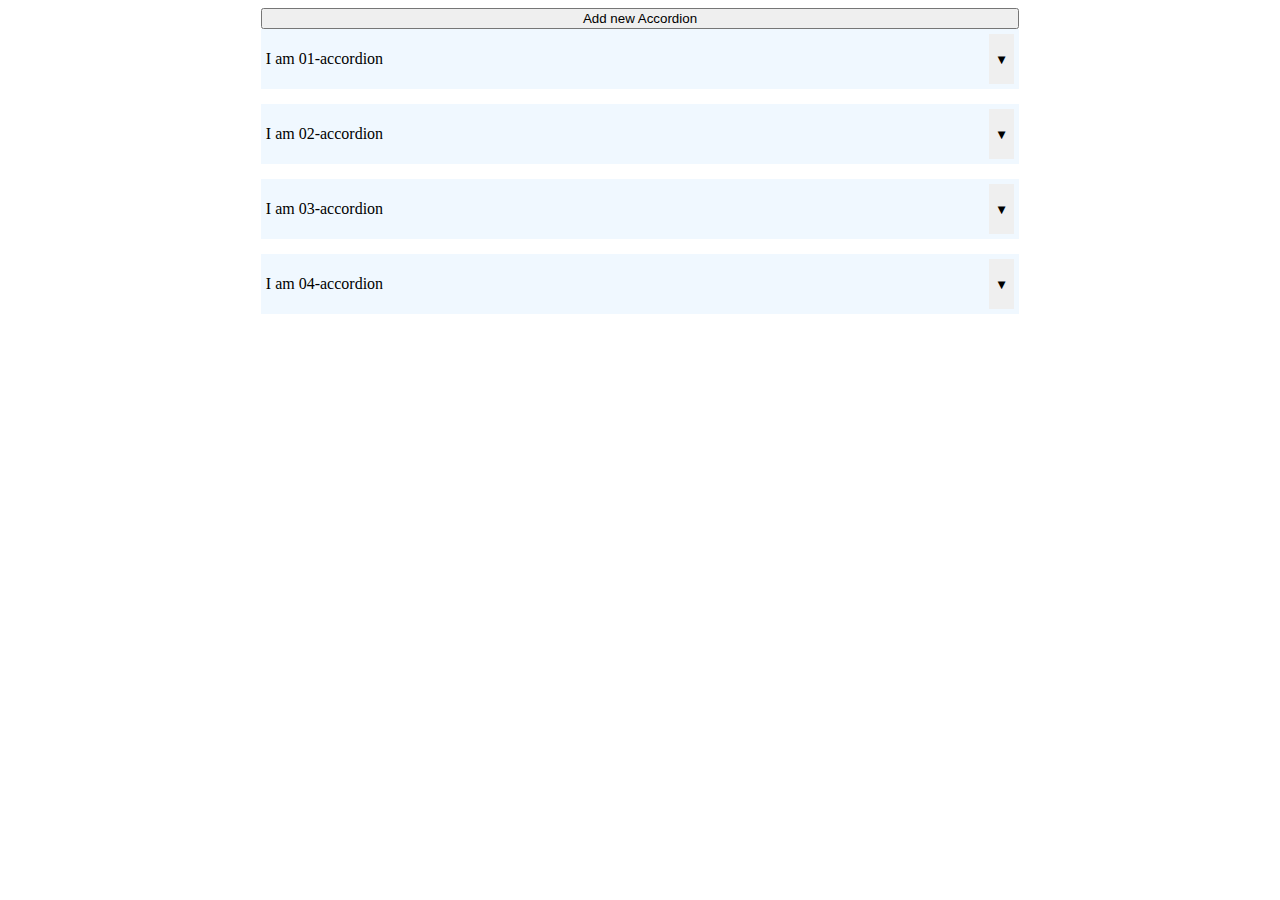
<file: accordion/index.html>
<!DOCTYPE html>
<html lang="eng">
    <head>
        <meta charset="UTF-8">
        <meta http-equiv="X-UA-Compatible" content="IE=edge">
        <meta name="viewport" content="width=device-width, initial-scale=1.0">
        <link rel="stylesheet" href="style.css">
        <script src="./index.js" defer></script>
    </head>
    <body>
        <div class="container">
            <button id="add-btn">Add new Accordion</button>
            <div class="accordion">
             <div class="accordion-head">
                <p>I am 01-accordion</p>
                 <button class="expand active" data-expand-target="1">&#x25BC;</button>
                 <button class="collapse" data-collapse-target="1">&#x25B2;</button>
             </div>  
             <div class="accordion-main-content" data-accordion-content="1">
                01-accordion: Lorem ipsum dolor sit amet, consectetur adipisicing elit. Nulla quaerat laborum delectus fuga molestiae eos ab! Impedit incidunt quisquam, perferendis, unde dolorem et provident maxime animi aspernatur minima veniam ipsa quaerat necessitatibus, ducimus tenetur aliquam quos mollitia? Sit, nobis quia qui perspiciatis molestias velit, libero debitis deleniti natus aliquid fugit asperiores modi repudiandae doloremque optio minus iure distinctio ab id suscipit similique quaerat. Reprehenderit totam vero, debitis, quas obcaecati magnam, nobis voluptatum voluptatibus consequatur ullam doloribus? Doloribus animi minus quos!
             </div>

            </div>
            <div class="accordion">
                <div class="accordion-head">
                   <p>I am 02-accordion</p>
                    <button class="expand active" data-expand-target="2">&#x25BC;</button>
                    <button class="collapse" data-collapse-target="2">&#x25B2;</button>
                </div>  
                <div class="accordion-main-content" data-accordion-content="2">
                    02-accordion: Lorem ipsum dolor sit amet, consectetur adipisicing elit. Nulla quaerat laborum delectus fuga molestiae eos ab! Impedit incidunt quisquam, perferendis, unde dolorem et provident maxime animi aspernatur minima veniam ipsa quaerat necessitatibus, ducimus tenetur aliquam quos mollitia? Sit, nobis quia qui perspiciatis molestias velit, libero debitis deleniti natus aliquid fugit asperiores modi repudiandae doloremque optio minus iure distinctio ab id suscipit similique quaerat. Reprehenderit totam vero, debitis, quas obcaecati magnam, nobis voluptatum voluptatibus consequatur ullam doloribus? Doloribus animi minus quos!
                 </div>
   
               </div>
               <div class="accordion">
                <div class="accordion-head">
                   <p>I am 03-accordion</p>
                    <button class="expand active" data-expand-target="3">&#x25BC;</button>
                    <button class="collapse" data-collapse-target="3">&#x25B2;</button>
                </div>  
                <div class="accordion-main-content" data-accordion-content="3">
                    03-accordion: Lorem ipsum dolor sit amet, consectetur adipisicing elit. Nulla quaerat laborum delectus fuga molestiae eos ab! Impedit incidunt quisquam, perferendis, unde dolorem et provident maxime animi aspernatur minima veniam ipsa quaerat necessitatibus, ducimus tenetur aliquam quos mollitia? Sit, nobis quia qui perspiciatis molestias velit, libero debitis deleniti natus aliquid fugit asperiores modi repudiandae doloremque optio minus iure distinctio ab id suscipit similique quaerat. Reprehenderit totam vero, debitis, quas obcaecati magnam, nobis voluptatum voluptatibus consequatur ullam doloribus? Doloribus animi minus quos!
                 </div>
   
               </div>
               <div class="accordion">
                <div class="accordion-head">
                   <p>I am 04-accordion</p>
                    <button class="expand active" data-expand-target="4">&#x25BC;</button>
                    <button class="collapse" data-collapse-target="4">&#x25B2;</button>
                </div>  
                <div class="accordion-main-content" data-accordion-content="4">
                    04-accordion: Lorem ipsum dolor sit amet, consectetur adipisicing elit. Nulla quaerat laborum delectus fuga molestiae eos ab! Impedit incidunt quisquam, perferendis, unde dolorem et provident maxime animi aspernatur minima veniam ipsa quaerat necessitatibus, ducimus tenetur aliquam quos mollitia? Sit, nobis quia qui perspiciatis molestias velit, libero debitis deleniti natus aliquid fugit asperiores modi repudiandae doloremque optio minus iure distinctio ab id suscipit similique quaerat. Reprehenderit totam vero, debitis, quas obcaecati magnam, nobis voluptatum voluptatibus consequatur ullam doloribus? Doloribus animi minus quos!
                 </div>
   
               </div>
        </div>

    </body>
</html>
</file>
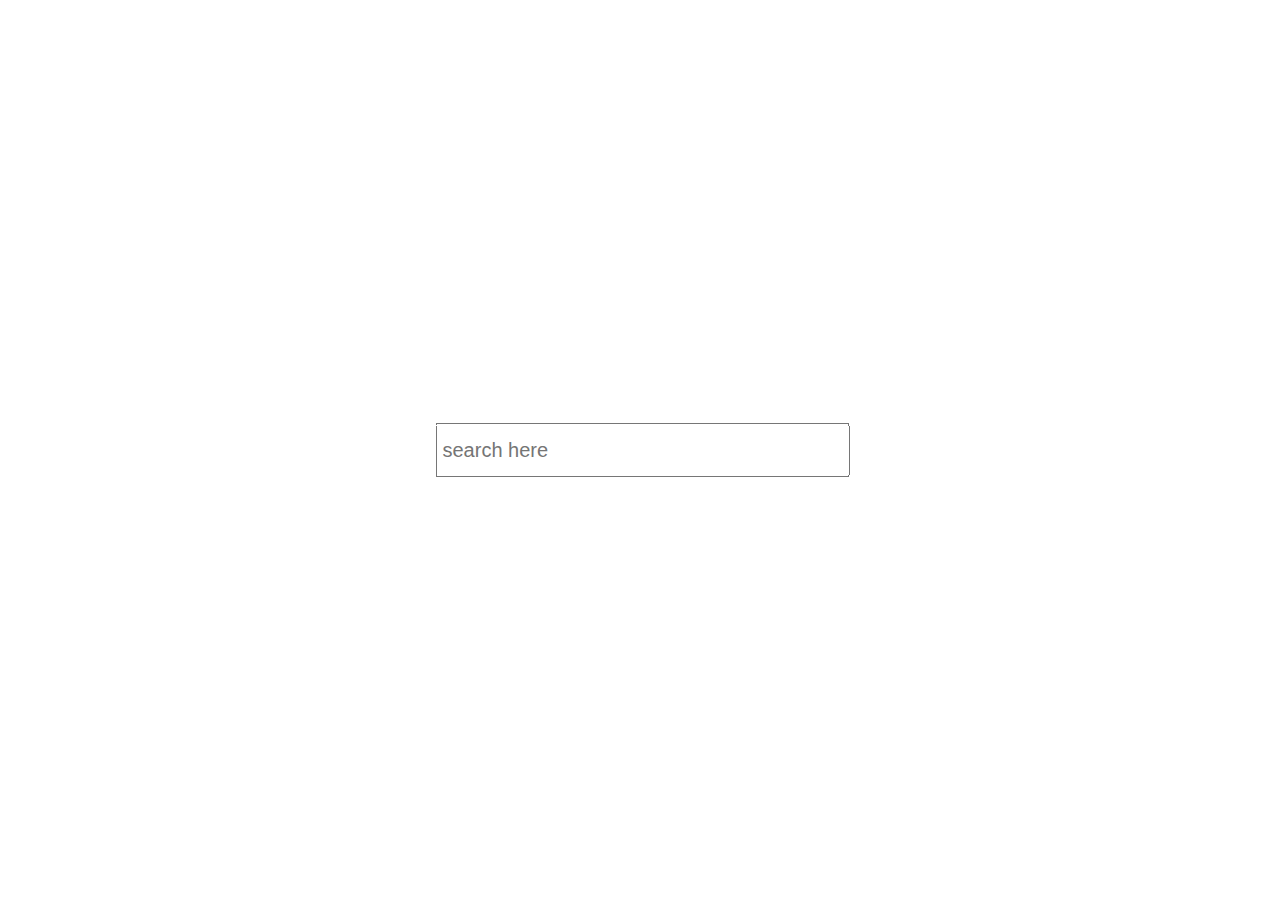
<file: auto-complete/index.html>
<!DOCTYPE html>
<html lang="en">
<head>
    <meta charset="UTF-8">
    <meta http-equiv="X-UA-Compatible" content="IE=edge">
    <meta name="viewport" content="width=device-width, initial-scale=1.0">
    <title>AutoComplete</title>
    <link rel="stylesheet" href="style.css">
    <script src="./index.js" defer></script>
</head>
<body>
    <div class="conatiner">
        <div class="input">
            <input type="text" id="search" placeholder="search here">
        </div>
        <ul class="list-item">
            <li class="child-item">how to center a div</li>
            <li class="child-item">how to become a software engineer</li>
            <li class="child-item">position property in css</li>
            <li class="child-item">how to switch from service to product companies</li>
        </ul>
    </div>
    
</body>
</html>
</file>
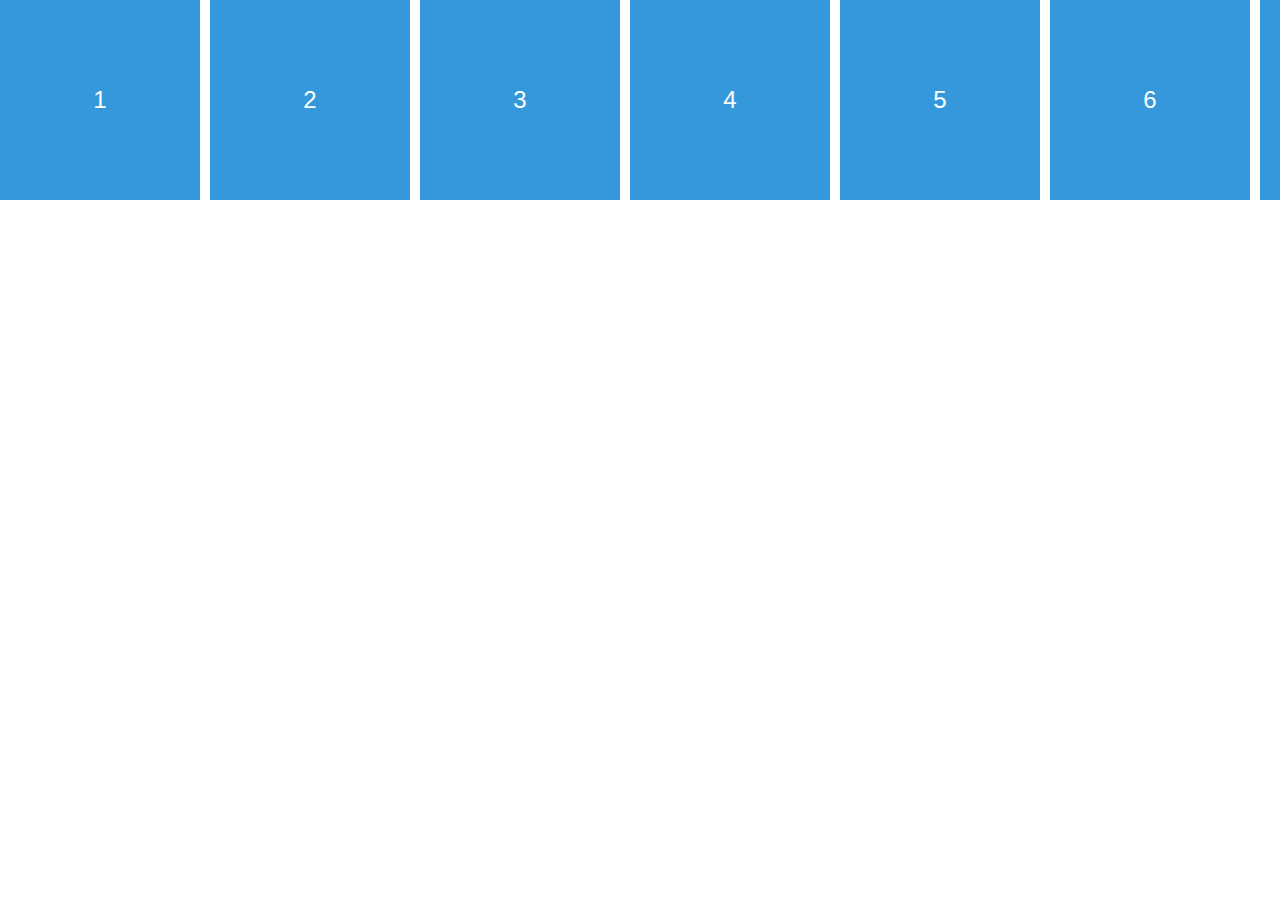
<file: horizontal-scroll/index.html>
<!DOCTYPE html>
<html lang="en">
<head>
  <meta charset="UTF-8">
  <meta name="viewport" content="width=device-width, initial-scale=1.0">
  <style>
    body {
      font-family: Arial, sans-serif;
      margin: 0;
      padding: 0;
      box-sizing: border-box;
    }

    .container {
      display: flex;
      overflow-x: auto;
      white-space: nowrap;
    }

    .item {
      flex: 0 0 auto;
      width: 200px;
      height: 200px;
      margin-right: 10px;
      background-color: #3498db;
      color: #fff;
      display: flex;
      justify-content: center;
      align-items: center;
      font-size: 24px;
    }

    @media (max-width: 600px) {
      .container {
        overflow-x: scroll;
      }
    }
  </style>
</head>
<body>

<div class="container">
  <div class="item">1</div>
  <div class="item">2</div>
  <div class="item">3</div>
  <div class="item">4</div>
  <div class="item">5</div>
  <div class="item">6</div>
  <div class="item">7</div>
  <div class="item">8</div>
  <div class="item">9</div>
  <div class="item">10</div>
</div>

</body>
</html>
</file>
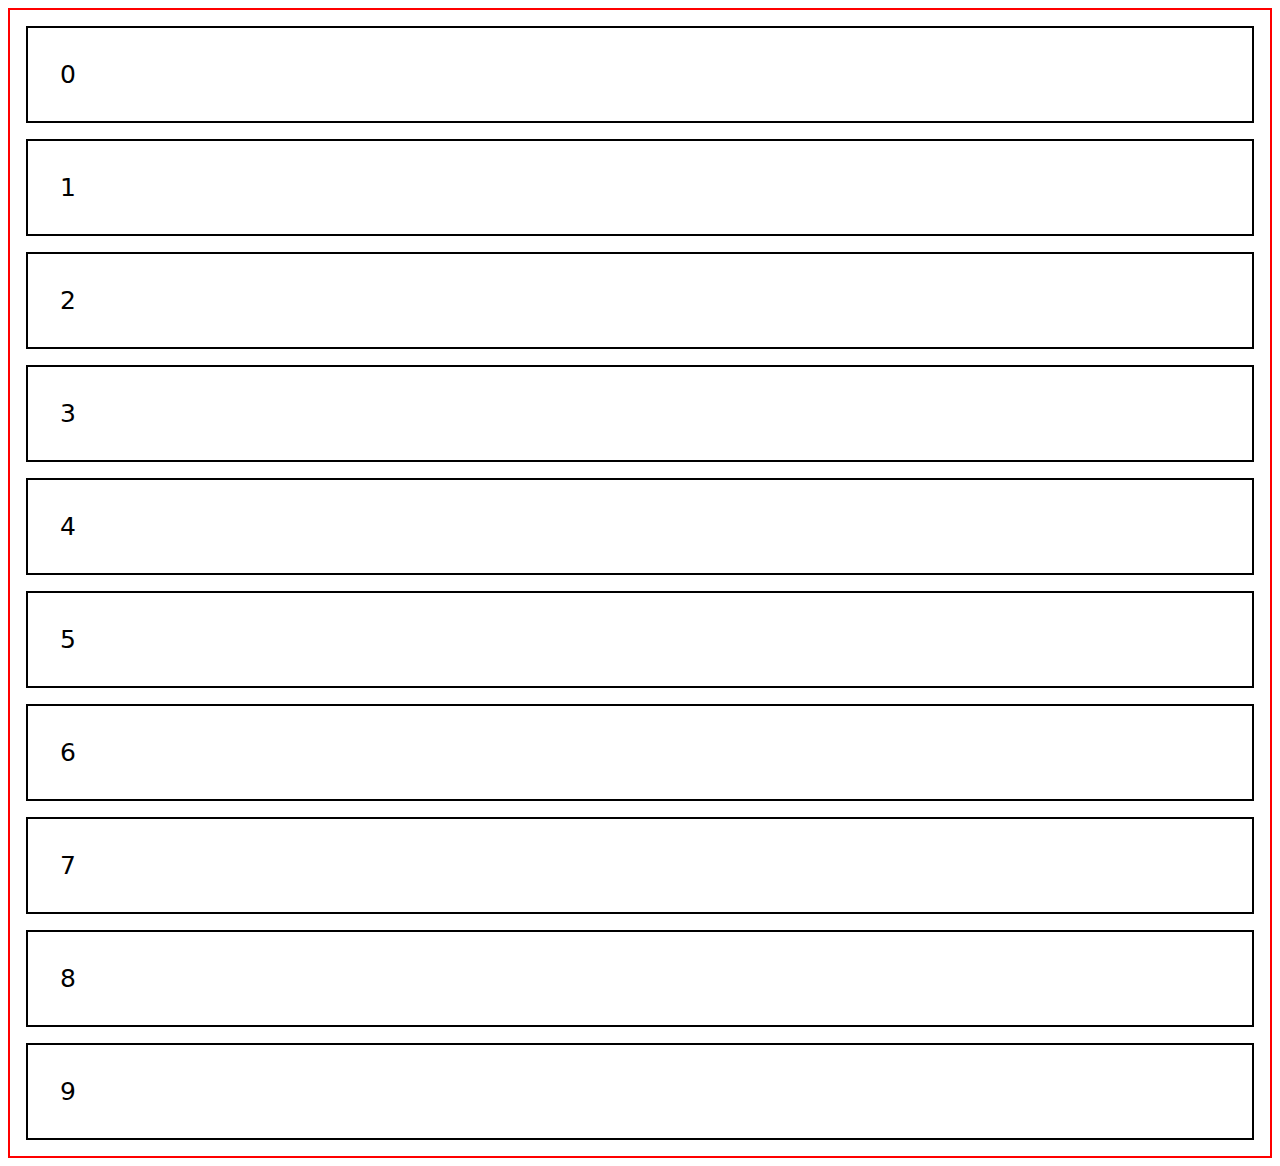
<file: infinite-scroll-normal/index.html>
<!DOCTYPE html>
<html lang="en">
<head>
    <meta charset="UTF-8">
    <meta http-equiv="X-UA-Compatible" content="IE=edge">
    <meta name="viewport" content="width=device-width, initial-scale=1.0">
    <title>Infinite scroll</title>
    <link rel="stylesheet" href="style.css">
    <script src="./index.js" defer></script>
</head>
<body>
    <div class="container"></div>
</body>
</html>
</file>
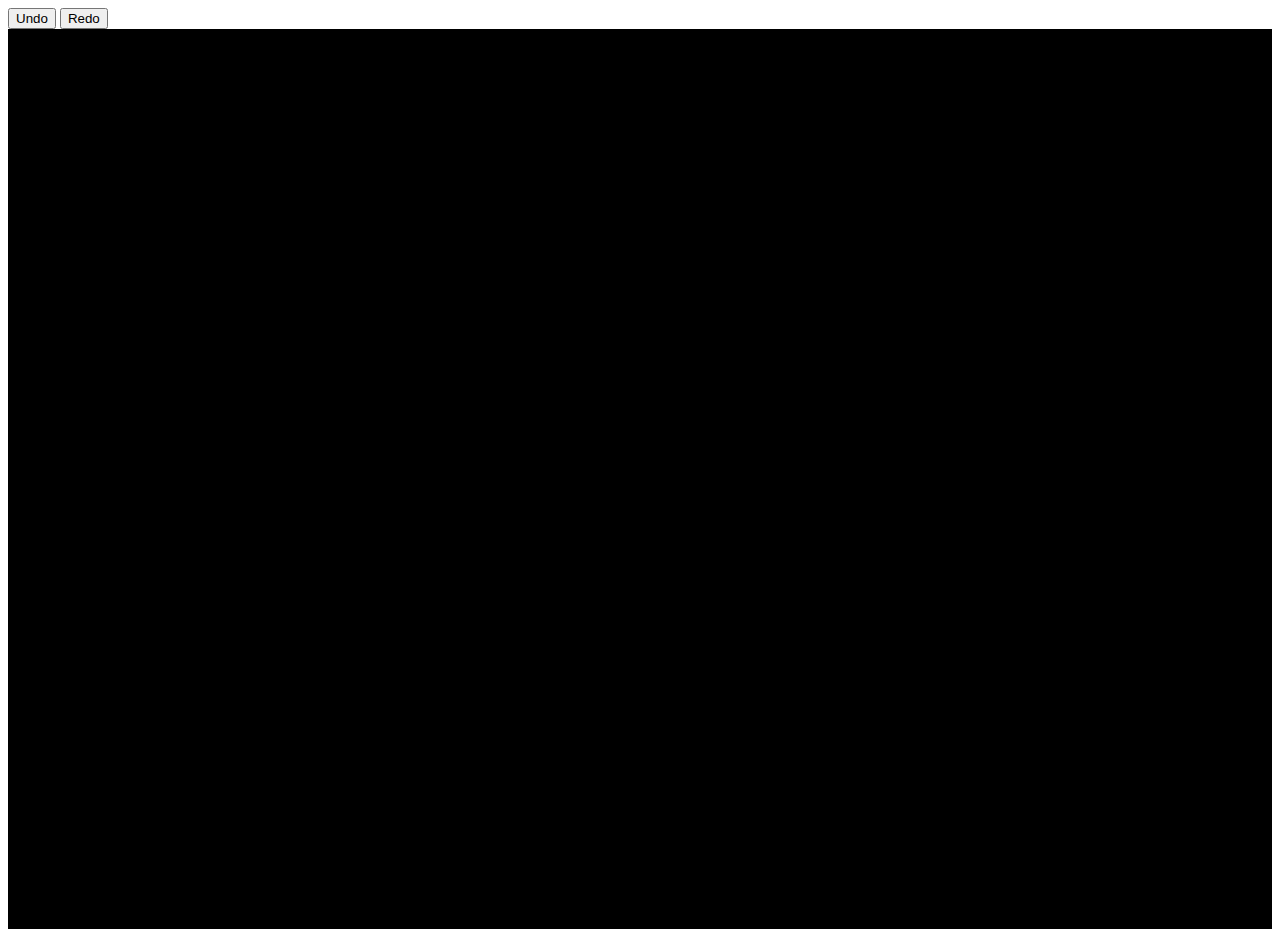
<file: mouseCordTrack/index.html>
<!DOCTYPE html>
<html lang="en">
<head>
    <meta charset="UTF-8">
    <meta http-equiv="X-UA-Compatible" content="IE=edge">
    <meta name="viewport" content="width=device-width, initial-scale=1.0">
    <title>Document</title>
    <link rel="stylesheet" href="style.css">
    <script src="./index.js" defer></script>
</head>
<body>
    <button class="undo" id="1">Undo</button>
    <button class="redo" id="2">Redo</button>
    <div class="container">

    </div>
</body>
</html>
</file>
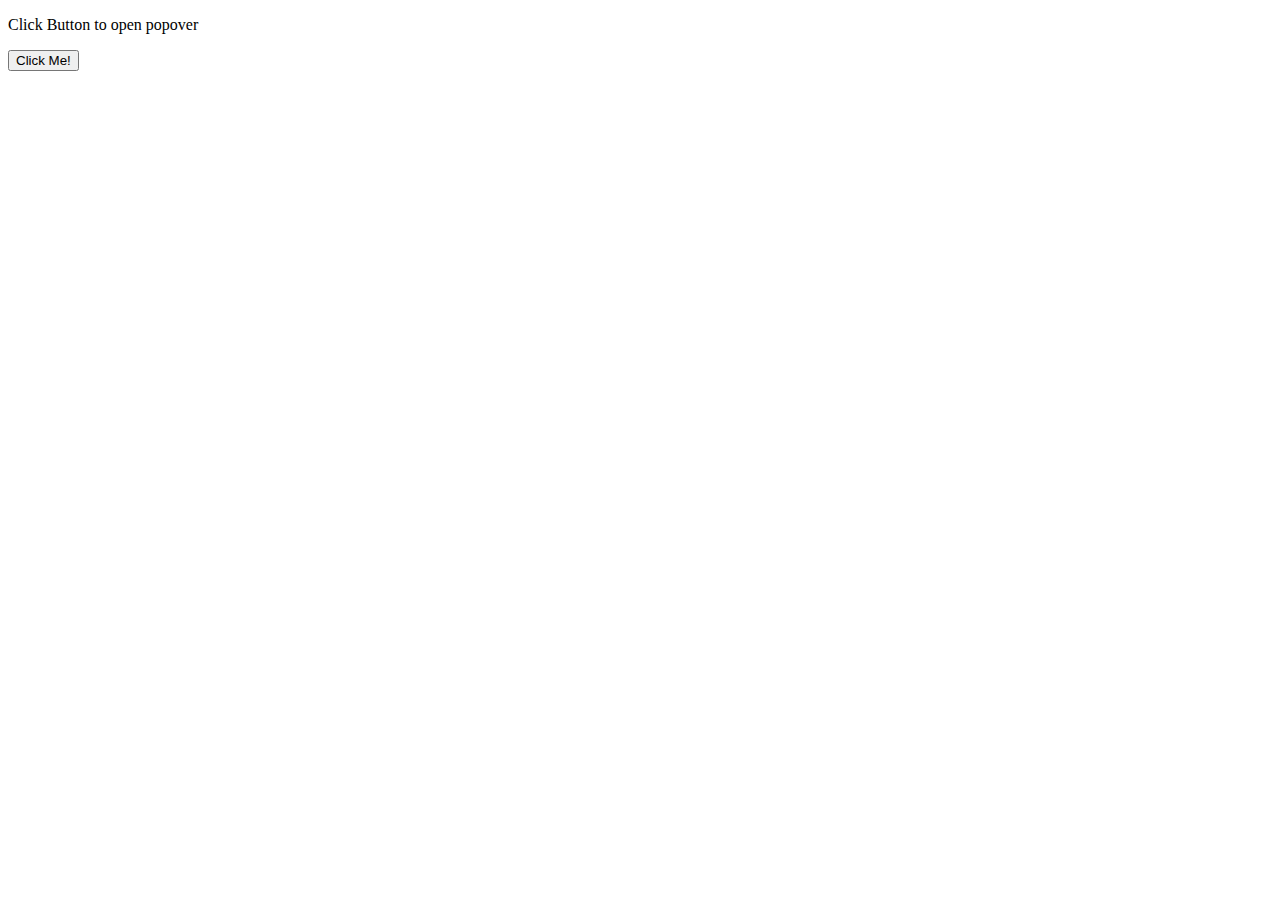
<file: popup/index.html>
<!DOCTYPE html>
<html lang="en">
<head>
    <meta charset="UTF-8">
    <meta http-equiv="X-UA-Compatible" content="IE=edge">
    <meta name="viewport" content="width=device-width, initial-scale=1.0">
    <title>Document</title>
    <link rel="stylesheet" href="style.css">
    <script src="./index.js" defer></script>
</head>
<body>
    <div class="container">
         <div class="normal-content">
            <p>Click Button to open popover</p>
            <button class="my-button">Click Me!</button>
         </div>

         <div class="popover-content" data-modal>
            <p class="content">
                Hello there, welcome to my hidden world
            </p>
            <button class="close-button">x</button>
         </div>
    </div>
    <div class="backdrop" data-backdrop></div>
</body>
</html>
</file>
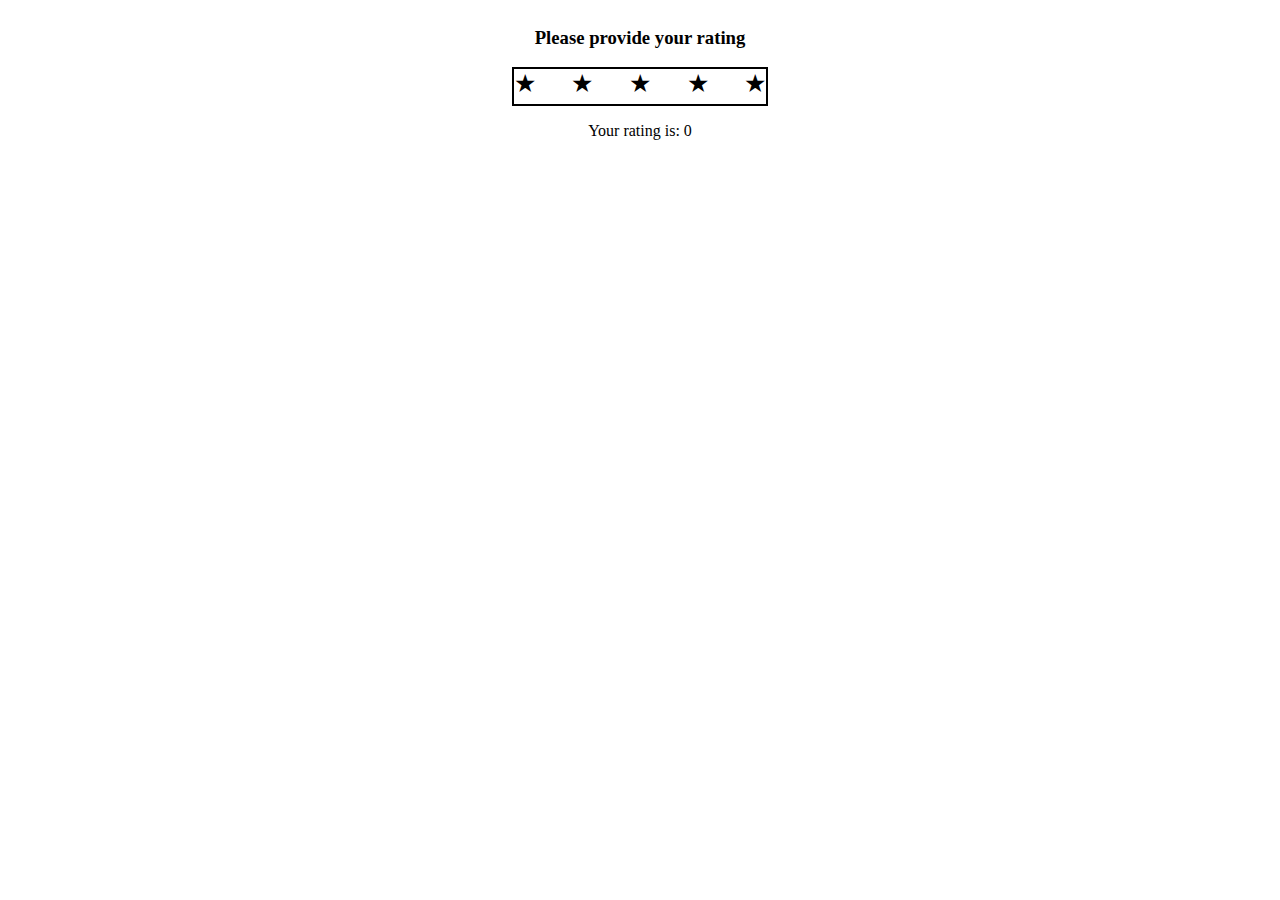
<file: star-rating/index.html>
<!DOCTYPE html>
<html lang="en">
<head>
    <meta charset="UTF-8">
    <meta http-equiv="X-UA-Compatible" content="IE=edge">
    <meta name="viewport" content="width=device-width, initial-scale=1.0">
    <title>Star Rating</title>
    <link rel="stylesheet" href="style.css">
    <script src="./index.js" async></script>
</head>
<body>
<div class="rating-container">

    <h3 class="heading">Please provide your rating</h3>
<div class="star-wrapper">
    <span id="1">&#9733</span>
    <span id="2">&#9733</span>
    <span id="3">&#9733</span>
    <span id="4">&#9733</span>
    <span id="5">&#9733</span>
</div>

<p class="current-rating">Your rating is: <span class="current-rating-value">0</span></p>
</div>
    
</body>
</html>
</file>
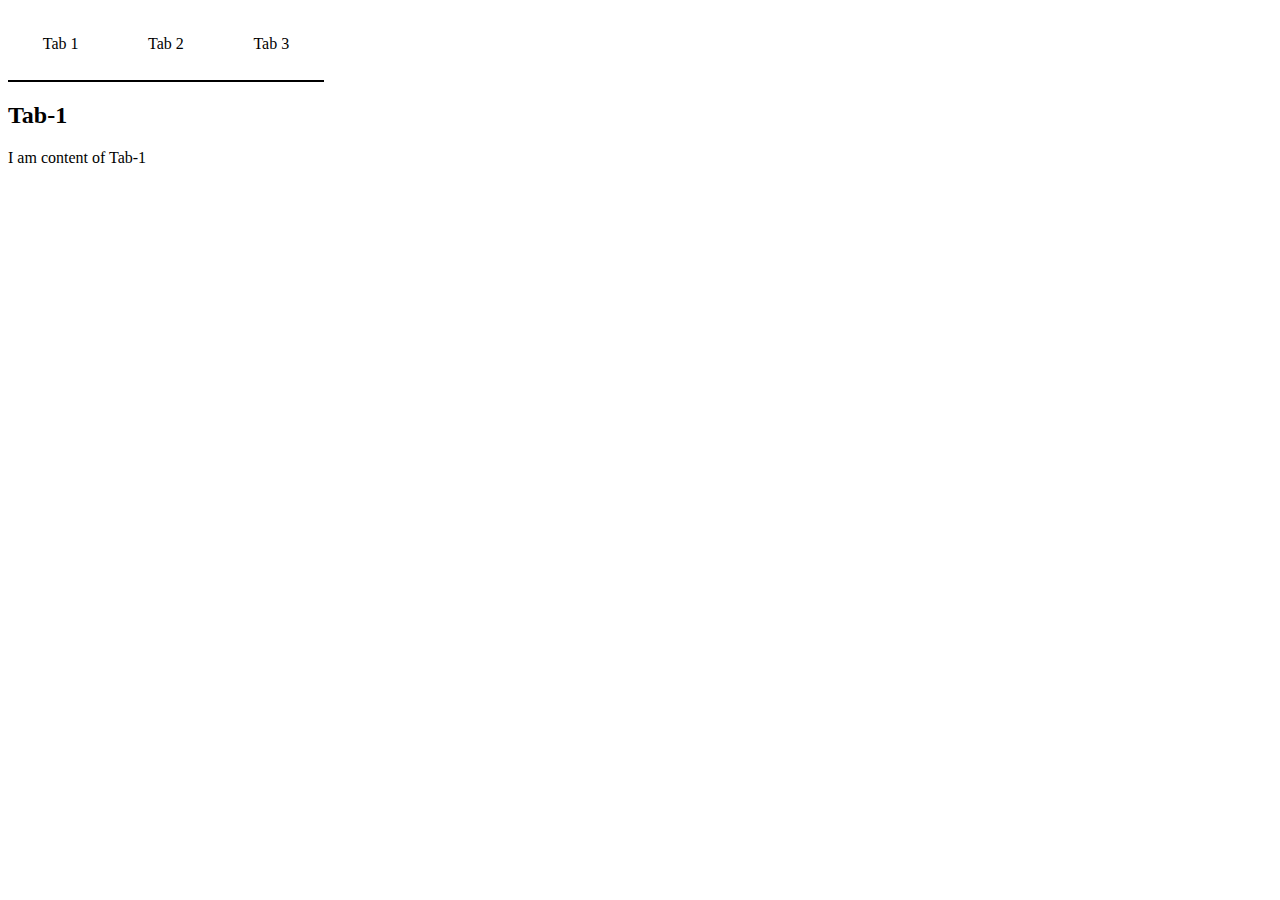
<file: Tab-Navigation/index.html>
<!DOCTYPE html>
<html lang="en">
<head>
    <meta charset="UTF-8">
    <meta http-equiv="X-UA-Compatible" content="IE=edge">
    <meta name="viewport" content="width=device-width, initial-scale=1.0">
    <title>Tabs</title>
    <link rel="stylesheet" href="style.css">
    <script src="./index.js" defer></script>
</head>
<body>

    <div class="tabs">
        <p class="tab1" data-tab-target="1">Tab 1</p>
        <p class="tab2" data-tab-target="2">Tab 2</p>
        <p class="tab3" data-tab-target="3">Tab 3</p>
    </div>

    <div class="tab-content">
        <div id="1" class="active" data-tab-content>
          <h2>Tab-1</h2>
          <p>I am content of Tab-1</p>
        </div>
        <div id="2" data-tab-content>
            <h2>Tab-2</h2>
            <p>I am content of Tab-2</p>
          </div>
          <div id="3" data-tab-content>
            <h2>Tab-3</h2>
            <p>I am content of Tab-3</p>
          </div>
    </div>
    
</body>
</html>
</file>
<file: accordion/style.css>
.container{
    width: 60%;
    margin: auto;
    display: flex;
    flex-direction: column;
}
.accordion{
    background-color: aliceblue;
    margin-bottom: 15px;
}

.expand,.collapse{
    border: none;
}
[data-collapse-target]{
    display: none;
}
.active[data-collapse-target]{
    display: block;
}
.active[data-expand-target]{
    display: block;
}

[data-expand-target]{
 display: none;
}
.accordion-head{
    display: flex;
    justify-content: space-between;
    margin: 5px;
}

[data-accordion-content]{
    display: none;
}
.active[data-accordion-content]{
    display: block;
    transition: 200ms ease-in-out ;
}

.transform{
    transform: rotate(180deg);
}

.overlay{
    position: fixed;
    top: 0;
    bottom: 0;
    right: 0;
    left: 0;
    background: rgba(0,0,0,0.5);
    display: none;
}
</file>
<file: auto-complete/style.css>
.conatiner{
    position: absolute;
    top: 50%;
    left: 50%;
    transform: translate(-50%, -50%);
}
.input input{
    height: 40px;
    width: 400px;
    padding: 5px;
    margin-left: 5px;
    font-size: 20px;
}

.list-item{
    list-style: none;
    display: none;
    flex-direction: column;
    background-color: darkgray;
    justify-content: space-evenly;
    flex-direction: column;
    position: absolute;
    top: 40px;
    width: 380px;
    padding: 10px;
}
.list-item.active{
    display: flex;
    cursor: pointer;
   
}
.child-item{
    display: none;
    margin-bottom: 8px;
    font-size: 20px;
}
.child-item.active{
 display: block;

}
</file>
<file: infinite-scroll-normal/style.css>
.container{
    border: 2px solid red;
}

p {
    border: 2px solid black;
    padding: 2rem;
    margin: 1rem;
    font-family: system-ui;
    font-size: 25px;
}
</file>
<file: mouseCordTrack/style.css>
.container{
    height: 100vh;
    background-color: black;
}
.container button{
    z-index: 10;
}

.mouse-item{
    /* position: absolute; */
    color: white;
    background-color: blue;
    width: 30px;
    display: flex;
    justify-content: center;
    align-items: center;
    border-radius: 50%;
    height: 30px;
}
</file>
<file: popup/style.css>
[data-backdrop]{
        position: fixed;
        opacity: 0;
        transition: 200ms ease-in-out;
        top: 0;
        left: 0;
        right: 0;
        bottom: 0;
        background-color: rgba(0, 0, 0, .5);
        pointer-events: none;

}
.active[data-backdrop]{
    opacity: 1;
    pointer-events: all;
}

[data-modal]{
    display: none;
}

.active[data-modal]{
    height: 95vh;
    border: 2px solid black;
    z-index: 20;
    position: fixed;
    background-color: antiquewhite;
    display: flex;
    justify-content: space-between;
    width: 80%;
    margin-left: 10%;
}
.close-button{
    height: 20px;
    margin: 10px;
}
</file>
<file: star-rating/style.css>
.star-wrapper{
    display: flex;
    width: 20%;
    justify-content: space-between;
    border: 2px solid black;
    margin:auto;
    height: 35px;

}

.star-wrapper span{
    font-size: 25px;
    cursor: pointer;
}
.rating-container{
    display: grid;
}
.heading{
    justify-self: center
}
.current-rating{
    justify-self: center;
}
.yellow{
    color: lightsalmon;
}
.none{
    background-color: "";
}
.half{
    color: hsl(to right, lightsalmon 50%);
}
</file>
<file: Tab-Navigation/style.css>
[data-tab-content]{
    display: none;
}

.active[data-tab-content]{
    display: block;
}

.tabs{
    display: flex;
    width: 25%;
    justify-content: space-between;
    border-bottom: 2px solid black;
}

.tabs p{
    cursor: pointer;
    height: 30px;
    padding: 5px;
    width: 100px;
    display: flex;
    justify-content: center;
    align-items: center;
}
.tabs p:hover{
    background-color: beige;
}
.activeTab{
    background-color: beige;
}
</file>
